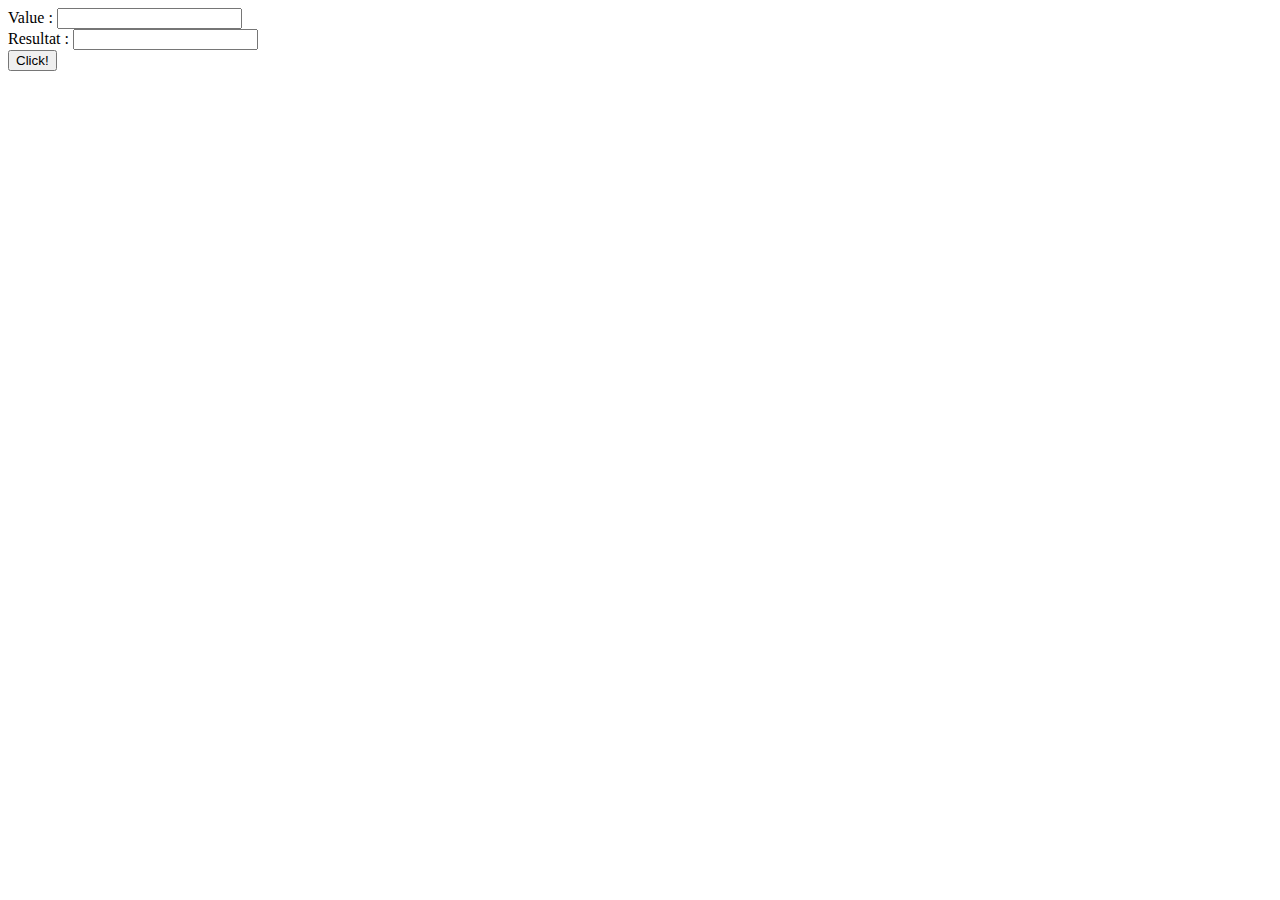
<file: WebContent/index.html>
<!DOCTYPE html>
<html>
<head>
<meta charset="UTF-8">
	<title>Insert title here</title>
	<script type="text/javascript">
		function test() {
			"use stict"
			var val = document.getElementById("fieldId").value;
			document.getElementById("resultId").value = val;
			console.log();
		}
	</script>
</head>
<body>
	<form>
		Value : <input type="text" name="field" id="fieldId" /></br>
		Resultat : <input type="text" name="result" id="resultId" \
			readonly="readonly" /></br>
		<input type="button" value="Click!" onclick="test();"></br>	
	</form>
</body>
</html>
</file>
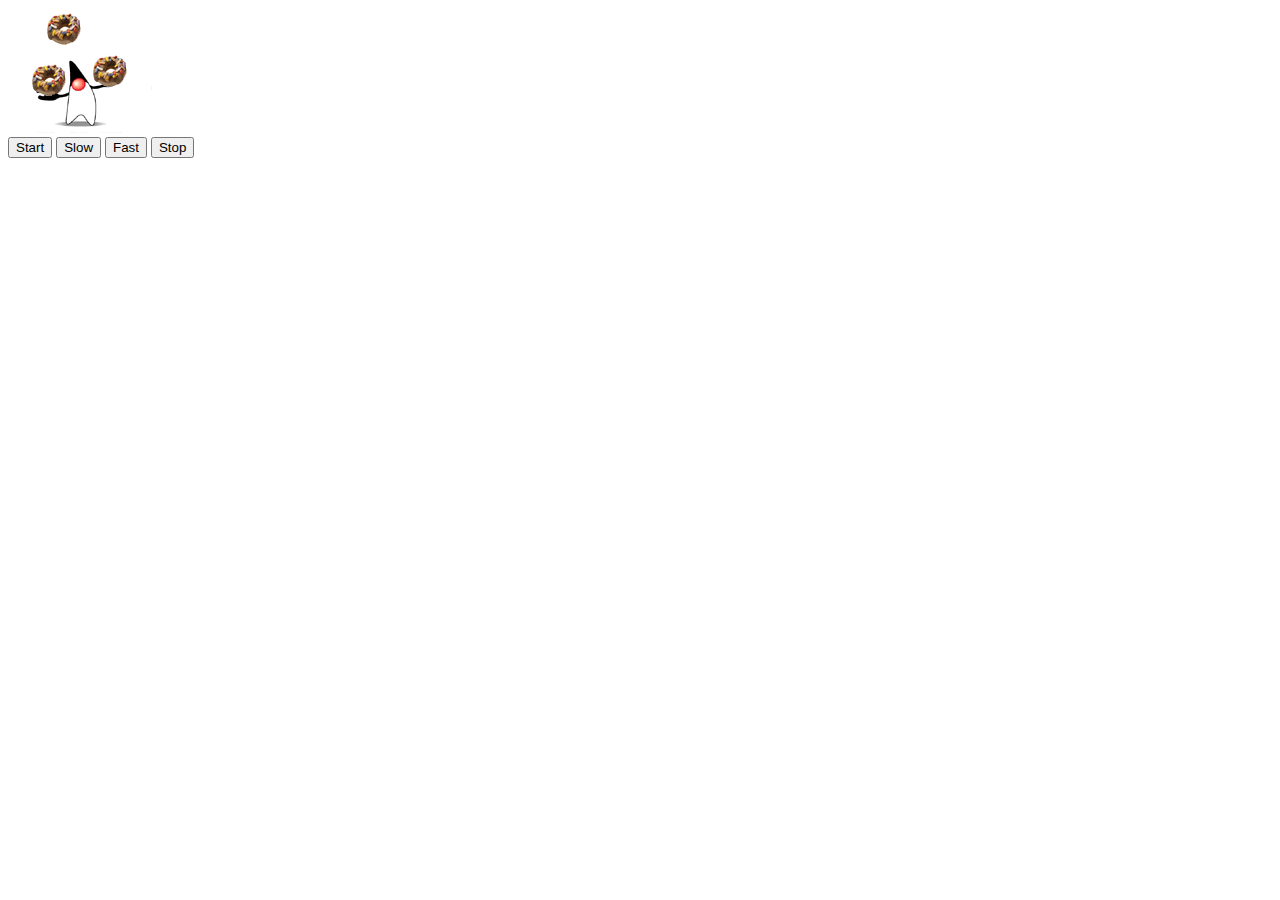
<file: WebContent/animate.html>
<!DOCTYPE html>
<html>
<head>
<meta charset="UTF-8">
<title>Insert title here</title>
<script type="text/javascript" src="javascript/animate.js"></script>
</head>
<body>
	<img id="idJuggler" alt="juggler" src="images/juggler0.gif" /></br>
	<input type="button" id="idStart" value="Start" />
	<input type="button" id="idSlow" value="Slow" />
	<input type="button" id="idFast" value="Fast" />
	<input type="button" id="idStop" value="Stop" />
	
</body>
</html>
</file>
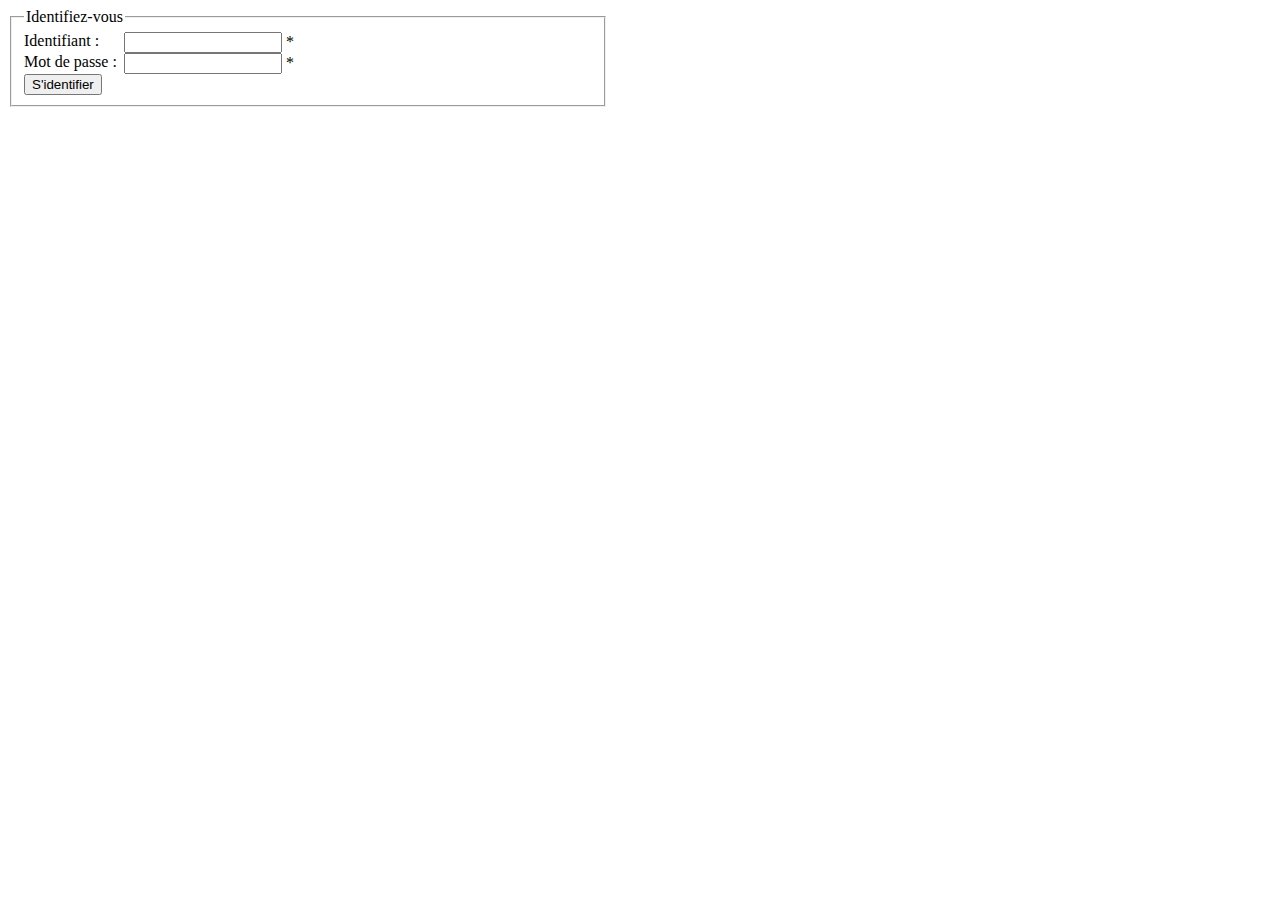
<file: WebContent/form.html>
<!DOCTYPE html>
<html>
<head>
<meta charset="UTF-8">
<title>Insert title here</title>
<link rel="stylesheet" type="text/css" href="css/form.css" />
<script type="text/javascript" src="javascript/form.js"></script>
</head>
<body>
	<form method="get" action="http://192.168.1.28:8080/echo/EchoServlet" target="_blank">
		<fieldset>
			<legend>Identifiez-vous</legend>
		<label for="user">Identifiant : </label><input type="text" id="user" name="user"/> * 
			<span id="err_user" class=
			"erreur" style="visibility: hidden">Vous devez saisir votre identifiant</span><br/>
		<label for="pswd">Mot de passe : </label><input type="password" id="pswd" name="pswd"/> * 
			<span id="err_pswd" class="erreur"  style="visibility: hidden">Vous devez saisir votre mot de passe</span><br/>
		<input type="submit" value="S'identifier" id="idSubmit"/>
		</fieldset>
	</form>
</body>
</html>
</file>
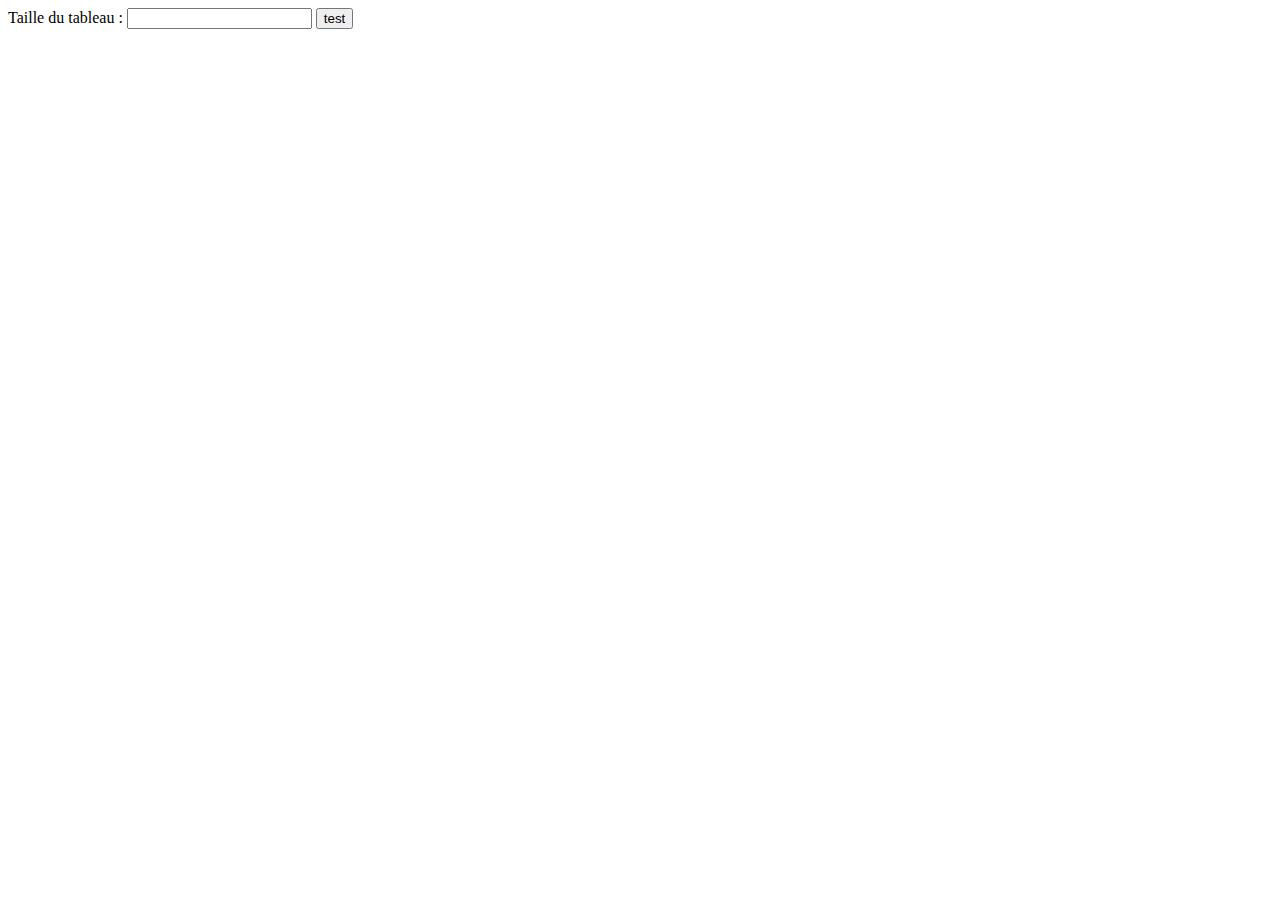
<file: WebContent/minimum_moyenne.html>
<!DOCTYPE html>
<html>
<head>
<meta charset="UTF-8">
<title>Insert title here</title>
<link rel="stylesheet" src="css/minimum_moyenne.css">
<script type="text/javascript" src="javascript/minimum_moyenne.js"></script>

</head>
<body>
	Taille du tableau : <input id=length />
	<input type="button" value="test" id="test" /></br>
	<div id="show"></div>
</body>
</html>
</file>
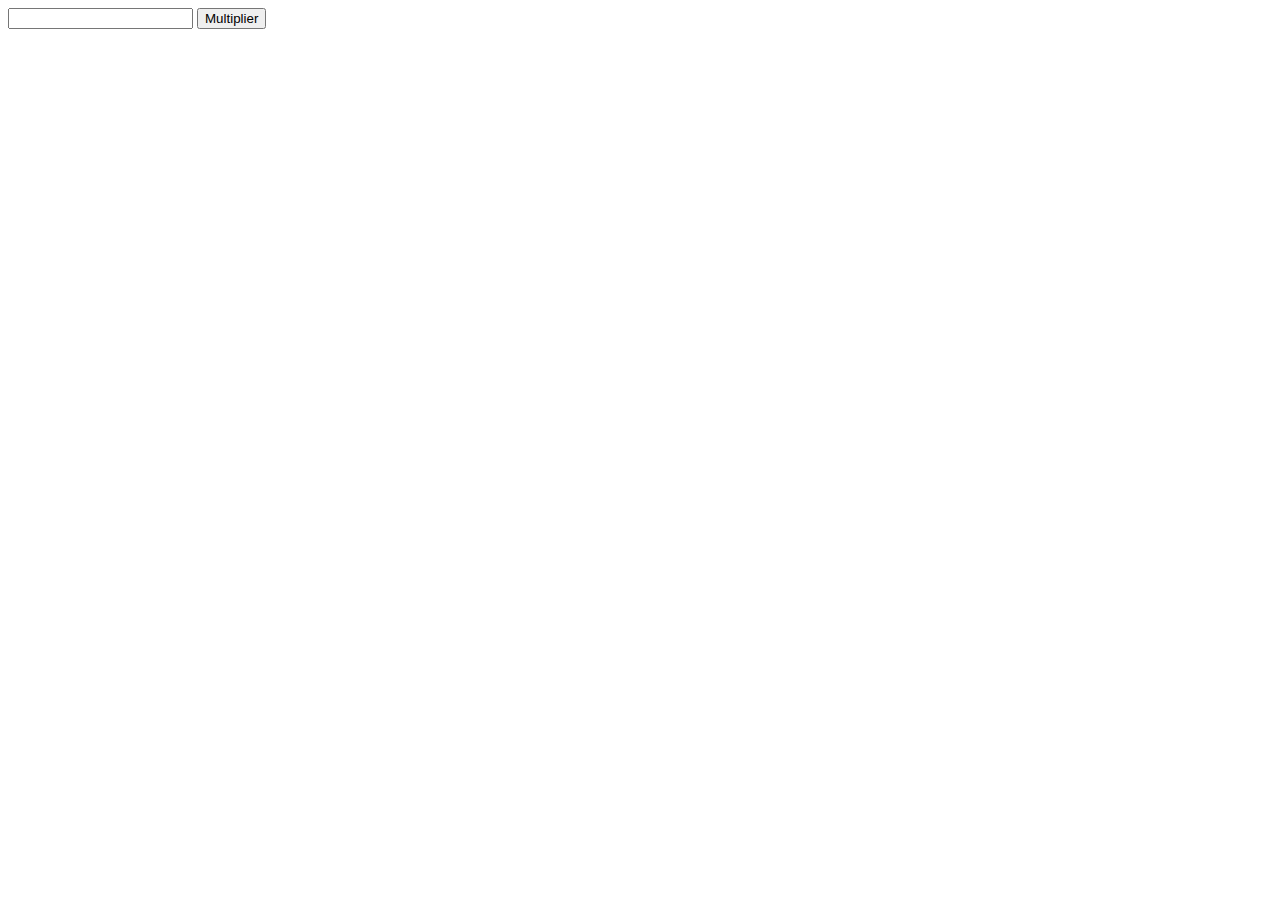
<file: WebContent/multiplication.html>
<!DOCTYPE html>
<html>
<head>
<meta charset="UTF-8">
<title>Insert title here</title>
<script type="text/javascript">
function multiply(){
	var number = document.getElementById("nombre").value ;
	if(isNaN(number)){
		alert("Ce n'est pas un nombre !") ;
// 		number = parseInt(number) ;
		return ;
	}
	document.getElementById("show").innerHTML = "<h2>Table de multiplication de " + number + " :</h2>" ;
	var affichage = document.getElementById("show") ;
	for(var i=0 ; i<=12 ; i++){
		affichage.innerHTML += number + " x " + i + " = " + number*i + "</br>" ; 
	}
}
</script>
</head>
<body>
	<input type="text" name="nombre" id="nombre" />
	<input type="button" name="mult" id="mult" value="Multiplier" onclick="multiply()" />
	<div id="show"></div>
</body>
</html>
</file>
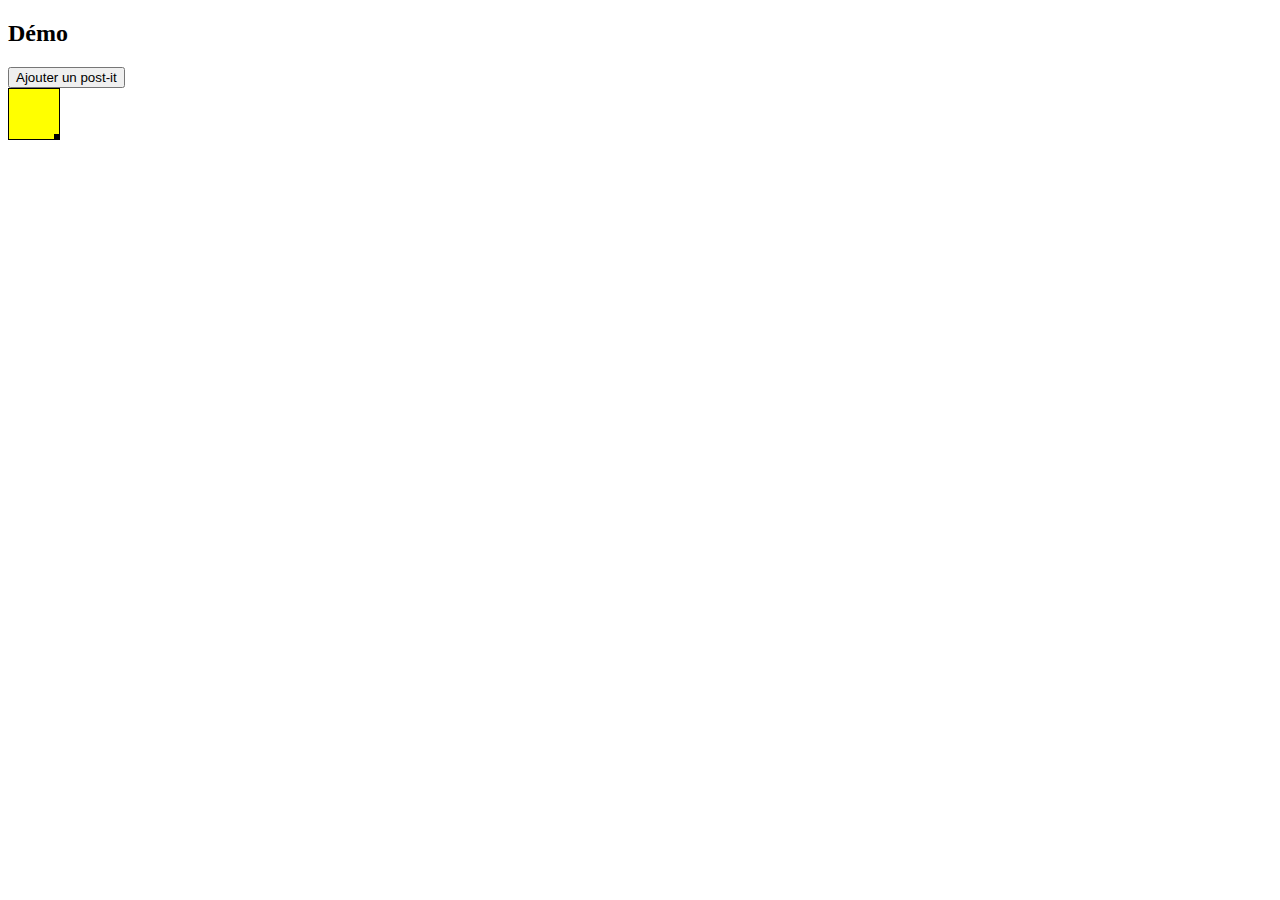
<file: WebContent/event/event.html>
<!DOCTYPE html>
<html>
<head>
<meta charset="UTF-8">
<title>Insert title here</title>
		<link rel="stylesheet" type="text/css" href="event.css" />
		<script type="text/javascript" src="event.js"></script>
		<script type="text/javascript" src="add_element.js"></script>
</head>
<body id="body">
	<h2>Démo</h2>
	<button id="addBoxId">Ajouter un post-it</button>
	<div class="box"><div class="resize"></div></div>
</body>
</html>
</file>
<file: WebContent/css/form.css>
form{
	width: 600px;
}

label{
	float: left;
	width: 100px;
}

input[type="password"], input[type="text"]{
	width: 150px;
}

.erreur{
	color: red;
}

.required{
	color: red;
}
</file>
<file: WebContent/event/event.css>
.box{
	width: 50px;
	height: 50px;
	border: 1px solid black;
	background-color: yellow;
	position: absolute;
}

.resize{
	width:5px;
	height: 5px;
	position: absolute;
	bottom:0;
	right:0;
	background-color: black;
	cursor: nw-resize;
}
</file>
